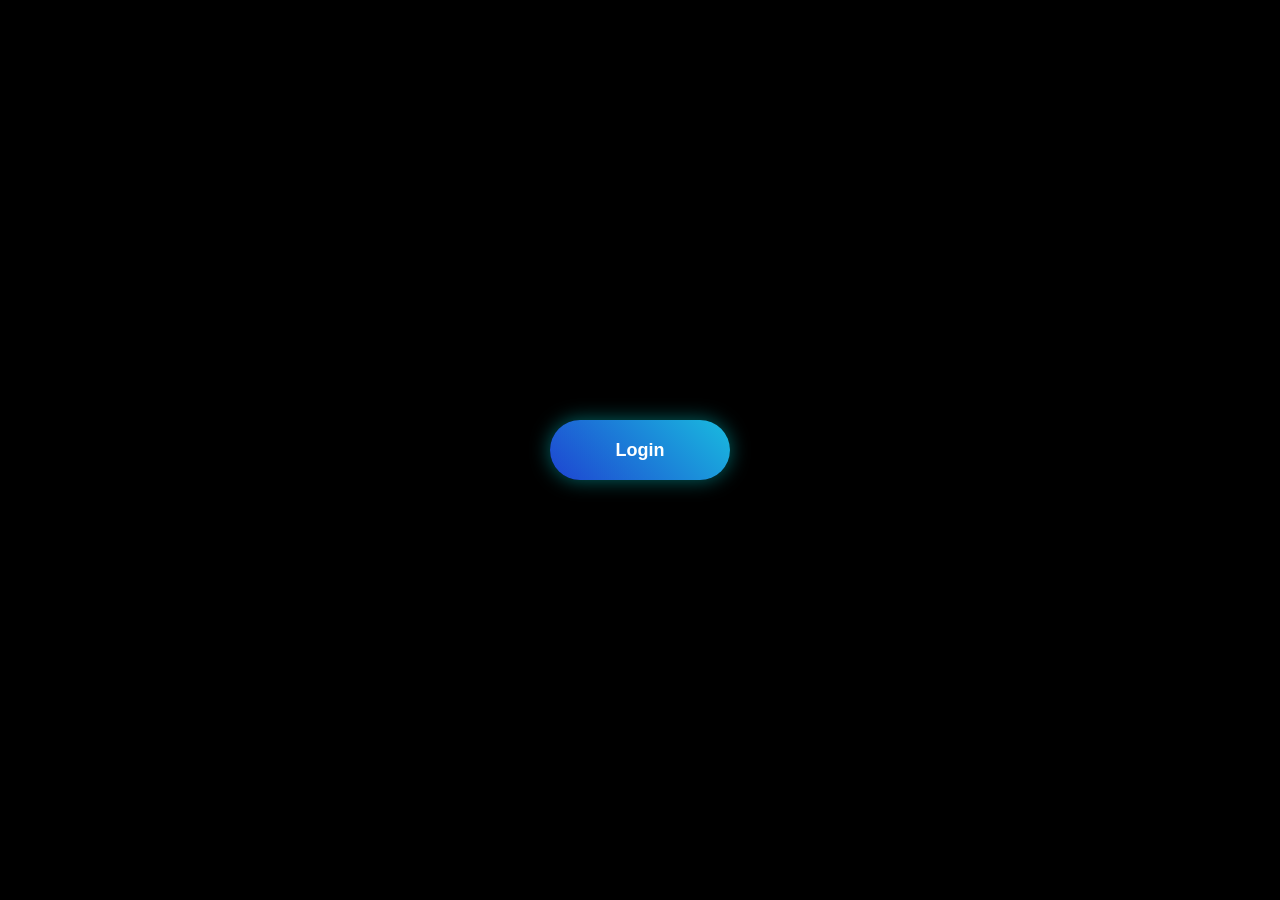
<file: index.html>
<!DOCTYPE html>
<html lang="en">
<head>
    <meta charset="UTF-8">
    <meta http-equiv="X-UA-Compatible" content="IE=edge">
    <meta name="viewport" content="width=device-width, initial-scale=1.0">
    <link rel="stylesheet" href="style.css">
    <title>Document</title>
    <script>
        if (localStorage.getItem("loggedIn") !== "true") {
            window.location.href = "login.html";
        }
    </script>

</head>
<body>
    <section>
    
        <svg version="1.1" xmlns="http://www.w3.org/2000/svg" xmlns:xlink="http://www.w3.org/1999/xlink" x="0px" y="0px"
          viewBox="0 0 1194.13477 1200" style="enable-background:new 0 0 1194.13477 1200;" xml:space="preserve">
     
     <defs>
         <filter id="polycleaner" color-interpolation-filters="sRGB">
           <feComponentTransfer>
             <feFuncA type="table" tableValues="0 0.5 1 1" />
           </feComponentTransfer>
         </filter>
       </defs>
       
     <g id="low-poly" class='low-poly' stroke-width="0" stroke-linejoin="round" filter="url(#polycleaner)">
         <g filter="url(#polycleaner)">
                   <polygon class="st347" points="725.3847,693.75 787.8847,706.25 737.8847,631.25 		"/>
     
           
           <polygon class="st146" points="669.1347,675 706.6347,587.5 650.3847,600 		"/>
           <!-- Blacks-->
           <polygon class="st28" points="700.3847,543.75 700.3847,512.5 700.3847,506.25 706.6347,487.5 712.64435,475.48077 
                 700.3847,487.5 687.8847,518.75 687.8847,555.97827 688.1347,556.25 687.8847,555.97827 687.8847,556.25 706.6347,587.5 
                 719.1347,593.75 706.6347,568.75 		"/>
           <polygon class="st30" points="737.8847,631.25 750.3847,625 737.8847,612.5 719.46362,594.07892 725.3847,618.75 		"/>
           <polygon class="st68" points="581.6347,381.25 587.8656,393.71179 588.1347,393.75 587.8847,394.12128 587.8847,406.25 
                 587.8847,412.5 594.1347,400 594.1347,381.25 588.1347,368.75 587.81702,368.88538 		"/>
           <polygon class="st138" points="790.5163,468.42108 788.73035,467.23047 788.14758,468.71716 		"/>
           <polygon class="st156" points="806.8822,637.62378 806.6347,637.5 800.3847,637.5 787.8847,637.5 775.3847,637.5 806.6347,650 		
                 "/>
           <polygon class="st204" points="812.8847,493.75 813.25598,494.12128 813.36676,493.80182 813.1347,493.75 831.6347,487.5 
                 800.3847,475 		"/>
           <polygon class="st227" points="456.88455,243.77081 456.80618,243.76428 456.60971,243.79999 450.38474,256.25 444.13474,268.75 
                 456.63474,268.75 		"/>
           <polygon class="st278" points="362.87363,599.8446 362.88474,600 362.90622,599.86395 		"/>
           <polygon class="st301" points="444.13474,381.25 450.38474,393.75 450.38474,312.5 456.63474,268.75 444.13474,268.75 
                 444.13474,281.25 444.13474,300 444.13474,331.25 444.13474,343.75 437.88474,350 444.13474,356.25 		"/>
           <polygon class="st354" points="337.88474,637.5 375.38474,606.25 425.38474,556.25 444.13474,543.75 487.88474,500 
             494.13474,487.5 494.13474,475 481.63474,487.5 475.43436,499.90082 469.13474,506.25 456.63474,512.5 450.38474,518.75 
             437.83511,525.04962 362.90622,599.86395 	"/>
           <!-- Blacks-->
           
           
           
             
           
           <!-- top left -->
            <polygon class="st219" points="375.38474,393.75 350.63474,393.75 437.88474,350 356.63474,362.5 350.38474,393.75 
                 331.63474,406.25 387.88474,393.75 		"/>
           <!-- top left -->
     
     
             <polygon class="st24" points="769.1347,506.25 800.3847,475 787.8847,468.75 		"/>
           
           
             <polygon class="st25" points="719.46362,594.07892 737.8847,612.5 750.3847,625 812.8847,581.25 719.3847,593.75 		"/>
             <polygon class="st26" points="762.8847,631.25 775.3847,637.5 812.8847,581.25 750.3847,625 		"/>
             <polygon class="st27" points="719.3847,593.75 812.8847,581.25 762.8847,537.5 		"/>
             
             <polygon class="st29" points="800.3847,531.25 769.1347,506.25 775.3847,518.75 762.8847,537.5 812.8847,581.25 775.6347,518.75 
                 812.8847,581.25 831.6347,518.75 		"/>
             
             <polygon class="st31" points="831.6347,556.25 831.6347,537.5 831.6347,518.75 812.8847,581.25 831.69659,568.87378 
                 831.6347,568.75 		"/>
             <polygon class="st32" points="725.3847,618.75 719.46362,594.07892 719.1347,593.75 725.3847,631.25 725.3847,662.5 
                 725.3847,693.75 737.8847,631.25 		"/>
             
             <polygon class="st34" points="700.3847,487.5 706.77362,426.06836 706.6347,425 619.1347,481.25 687.8847,518.75 		"/>
             
             <polygon class="st35" points="800.3847,475 792.8847,470 787.8847,468.75 		"/>
             <polygon class="st36" points="806.6347,437.5 800.3847,437.5 837.8847,462.5 831.6347,450 831.6347,437.5 837.80249,418.9967 
                 812.8847,437.5 		"/>
             <polygon class="st37" points="788.14758,468.71716 788.1347,468.75 788.14758,468.71716 787.8847,468.75 792.8847,470 
                 790.5163,468.42108 		"/>
             
             <polygon class="st39" points="792.8847,470 837.8847,481.25 837.8847,475 837.8847,462.5 790.5163,468.42108 		"/>
             <polygon class="st35" points="788.73035,467.23047 790.5163,468.42108 837.8847,462.5 800.3847,437.5 		"/>
             <polygon class="st40" points="719.3847,593.75 762.8847,537.5 750.3847,543.75 700.3847,543.75 706.6347,568.75 719.1347,593.75 
                 719.46362,594.07892 		"/>
             <polygon class="st41" points="831.6347,518.75 869.1347,506.25 813.36676,493.80182 813.25598,494.12128 825.3847,506.25 		"/>
             <polygon class="st37" points="800.3847,531.25 813.25598,494.12128 812.8847,493.75 800.3847,475 769.1347,506.25 		"/>
             
             <polygon class="st43" points="831.6347,518.75 825.3847,506.25 813.25598,494.12128 800.3847,531.25 		"/>
             
             <polygon class="st8" points="544.98944,187.63501 544.8847,187.5 544.86212,187.60657 		"/>
             <polygon class="st3" points="544.86212,187.60657 544.8847,187.5 544.755,187.58264 		"/>
             <polygon class="st45" points="481.88474,175 519.1347,175 512.92609,143.95697 481.63474,175 		"/>
             <polygon class="st46" points="512.92609,143.95697 512.8847,143.75 388.49423,199.83789 481.60257,175.07507 481.63474,175 		"/>
             <polygon class="st47" points="544.8847,187.5 544.61804,187.55206 544.755,187.58264 		"/>
             <polygon class="st47" points="545.34473,187.71429 544.8847,187.5 544.98944,187.63501 		"/>
             <polygon class="st48" points="619.1347,143.75 587.8847,143.75 600.3847,162.5 		"/>
             <polygon class="st49" points="587.8847,143.75 600.3847,200 600.3847,162.5 		"/>
             <polygon class="st50" points="619.1347,187.5 612.8847,175 600.3847,162.5 600.3847,200 619.1347,193.75 		"/>
             <polygon class="st51" points="569.1347,218.75 625.30682,224.96375 545.34473,187.71429 544.98944,187.63501 		"/>
             <polygon class="st52" points="625.36481,224.97015 612.8847,206.25 600.6347,200 612.8847,206.25 619.1347,193.75 600.3847,200 
                 545.34473,187.71429 625.30682,224.96375 		"/>
             <polygon class="st8" points="456.88474,243.75 456.88455,243.77081 531.6347,250 544.86212,187.60657 544.755,187.58264 
                 456.63474,243.75 456.80618,243.76428 		"/>
             <polygon class="st53" points="494.13474,200 512.8847,193.75 481.71152,175.04608 481.60257,175.07507 462.88474,218.75 
                 481.63474,206.25 		"/>
             <polygon class="st54" points="388.49423,199.83789 388.13474,200 388.49423,199.83789 387.88474,200 462.88474,218.75 
                 481.60257,175.07507 		"/>
             <polygon class="st55" points="544.61804,187.55206 512.8847,193.75 494.13474,200 481.63474,206.25 462.88474,218.75 
                 456.63474,243.75 544.755,187.58264 		"/>
             <polygon class="st56" points="481.60257,175.07507 481.71152,175.04608 481.63474,175 		"/>
             <polygon class="st57" points="512.8847,143.75 519.1347,112.5 387.88474,200 388.49423,199.83789 		"/>
             <polygon class="st58" points="612.8847,175 619.1347,156.25 619.1347,143.75 600.3847,162.5 		"/>
             <polygon class="st59" points="481.63474,175 481.71152,175.04608 481.88474,175 		"/>
             <polygon class="st60" points="481.88474,175 481.71152,175.04608 512.8847,193.75 519.1347,175 		"/>
             <polygon class="st61" points="512.8847,193.75 525.3847,181.25 531.6347,181.25 519.1347,175 		"/>
             <polygon class="st62" points="512.8847,193.75 544.61804,187.55206 544.3847,187.5 544.15704,187.38837 544.1347,187.5 
                 544.09979,187.36035 531.6347,181.25 525.3847,181.25 		"/>
             <polygon class="st63" points="512.92609,143.95697 513.1347,143.75 512.92609,143.95697 519.1347,175 531.6347,181.25 
                 531.6347,175 531.6347,150 531.6347,137.5 525.3847,118.75 519.1347,112.5 512.8847,143.75 		"/>
             <polygon class="st64" points="581.6347,381.25 587.81702,368.88538 544.1347,387.5 587.8656,393.71179 		"/>
             <polygon class="st65" points="600.3847,400 587.8847,412.5 575.3847,425 687.8847,393.75 594.1347,400 		"/>
             <polygon class="st66" points="687.8847,393.75 594.1347,381.25 594.1347,400 		"/>
             <polygon class="st67" points="619.1347,187.5 619.1347,156.25 612.8847,175 		"/>
             <polygon class="st68" points="581.6347,381.25 587.8656,393.71179 588.1347,393.75 587.8847,394.12128 587.8847,406.25 
                 587.8847,412.5 594.1347,400 594.1347,381.25 588.1347,368.75 587.81702,368.88538 		"/>
             <polygon class="st69" points="587.81702,368.88538 588.1347,368.75 587.8847,368.58551 587.8847,368.75 		"/>
             <polygon class="st16" points="587.8847,393.75 587.8656,393.71179 544.1347,387.5 562.8847,431.25 587.8847,394.12128 		"/>
             <polygon class="st70" points="512.8847,400 562.8847,431.25 544.1347,387.5 		"/>
             <polygon class="st71" points="587.8847,406.25 587.8847,394.12128 562.8847,431.25 575.3847,425 587.8847,412.5 		"/>
             <polygon class="st72" points="481.63474,431.25 494.32669,375.25598 494.19528,375.08075 450.38474,393.75 462.88474,412.5 
                 481.52878,437.35876 481.88474,437.5 562.8847,431.25 512.8847,400 		"/>
             <polygon class="st73" points="587.8847,394.12128 588.1347,393.75 587.8656,393.71179 587.8847,393.75 		"/>
             <polygon class="st69" points="587.81702,368.88538 587.8847,368.75 587.8847,368.58551 569.1347,356.25 544.1347,387.5 		"/>
             <polygon class="st74" points="594.1347,400 587.8847,412.5 600.3847,400 		"/>
             <polygon class="st75" points="619.1347,193.75 612.8847,206.25 625.36481,224.97015 625.37903,224.97174 		"/>
             <polygon class="st76" points="625.30682,224.96375 625.3847,225 625.36481,224.97015 		"/>
             <polygon class="st76" points="625.36481,224.97015 625.3847,225 625.37903,224.97174 		"/>
             <polygon class="st76" points="625.3847,225 625.39142,224.97308 625.37903,224.97174 		"/>
             <polygon class="st77" points="619.1347,193.75 625.37903,224.97174 625.39142,224.97308 637.8847,175 619.42572,156.29156 
                 619.1347,156.25 619.1347,187.5 		"/>
             <polygon class="st78" points="494.32706,331.15387 494.13474,331.25 544.1347,387.5 569.1347,356.25 494.38474,331.25 		"/>
             <polygon class="st79" points="506.63474,300 494.23471,331 494.32706,331.15387 581.6347,287.5 531.6347,250 		"/>
             <polygon class="st80" points="494.38474,331.25 569.1347,356.25 581.6347,287.5 494.32706,331.15387 		"/>
             <polygon class="st3" points="544.98944,187.63501 544.86212,187.60657 531.6347,250 569.1347,218.75 		"/>
             <polygon class="st81" points="581.6347,287.5 625.3847,225 531.6347,250 		"/>
             <polygon class="st82" points="569.1347,218.75 531.6347,250 625.3847,225 625.30682,224.96375 		"/>
             <polygon class="st83" points="462.88474,100 462.88474,87.5 431.63474,87.5 456.42776,112.29303 456.68088,112.40765 		"/>
             <polygon class="st84" points="456.67014,918.21881 456.63474,918.75 456.83786,918.63391 		"/>
             <polygon class="st84" points="456.83786,918.63391 500.38474,893.75 487.88474,875 475.38474,850 462.88474,825 
                 456.67014,918.21881 		"/>
             <polygon class="st85" points="375.38474,793.75 369.13474,812.5 462.88474,825 		"/>
             <polygon class="st86" points="431.63474,856.25 369.13474,812.5 381.63474,825 387.88474,831.25 406.63474,856.25 
                 425.38474,881.25 444.13474,906.25 456.63474,918.75 456.67014,918.21881 		"/>
             <polygon class="st87" points="462.88474,825 369.13474,812.5 431.63474,856.25 		"/>
             <polygon class="st88" points="456.67014,918.21881 462.88474,825 431.63474,856.25 		"/>
             <polygon class="st89" points="450.38474,787.5 437.93185,750.14142 375.38474,793.75 462.88474,825 		"/>
             <polygon class="st90" points="425.63474,725 424.68246,723.94666 425.38474,725 		"/>
             <polygon class="st91" points="424.68246,723.94666 369.13474,662.5 369.13474,675 362.88474,725 425.38474,725 		"/>
             <polygon class="st92" points="437.88474,750 425.4863,725.20312 375.38474,793.75 437.93185,750.14142 		"/>
             <polygon class="st93" points="425.38474,725 362.88474,725 369.13474,756.25 375.38474,787.5 375.38474,793.75 
                 425.4863,725.20312 		"/>
             <polygon class="st94" points="363.13474,600 363.43039,599.45435 362.978,599.90674 		"/>
             <polygon class="st95" points="456.63474,243.75 456.60971,243.79999 456.80618,243.76428 		"/>
             <polygon class="st96" points="463.13474,931.25 500.38474,893.75 456.83786,918.63391 456.88474,918.75 456.83786,918.63391 
                 456.63474,918.75 462.88474,931.25 475.38474,943.75 500.38474,893.75 		"/>
             <polygon class="st97" points="456.42776,112.29303 456.63474,112.5 456.68088,112.40765 		"/>
             <polygon class="st98" points="494.13474,112.5 519.1347,112.5 500.38474,75 469.13474,112.5 481.63474,112.5 		"/>
             <polygon class="st99" points="706.8847,425 706.6347,425 706.77362,426.06836 		"/>
             <polygon class="st100" points="350.63474,393.75 375.38474,393.75 387.88474,393.75 437.88474,350 		"/>
             <polygon class="st101" points="425.4863,725.20312 425.63474,725 425.38474,725 		"/>
             <polygon class="st102" points="281.63474,575 288.05765,661.46246 306.63474,550 		"/>
             <polygon class="st103" points="494.13474,475 494.13474,468.75 494.13474,462.5 481.63474,487.5 		"/>
             <polygon class="st104" points="256.88474,550 281.63474,575 306.63474,550 		"/>
             <polygon class="st105" points="300.38474,662.5 306.63474,656.25 288.13474,662.5 		"/>
             <polygon class="st106" points="319.13474,787.5 331.63474,806.25 350.38474,812.5 369.13474,812.5 319.45572,787.53564 		"/>
             <polygon class="st107" points="787.8681,1075.13257 787.8847,1075 750.3847,1018.75 737.8847,1100 		"/>
             <polygon class="st108" points="787.94788,1075.09302 787.8847,1075 787.8681,1075.13257 		"/>
             <polygon class="st109" points="737.8847,1100 750.3847,1018.75 625.3847,1118.75 		"/>
             <polygon class="st110" points="562.8847,1068.75 600.3847,1100 625.3847,1118.75 525.3847,1037.5 		"/>
             <polygon class="st111" points="331.63474,818.75 325.38474,818.75 331.63474,843.75 337.88474,862.5 362.88474,825 		"/>
             <polygon class="st112" points="831.6347,643.75 837.8847,637.5 844.1347,625 819.1347,643.75 		"/>
             <polygon class="st113" points="337.88474,862.5 350.38474,887.5 362.88474,912.5 362.88474,825 		"/>
             <polygon class="st114" points="581.6347,93.75 569.1347,93.75 562.8847,106.25 556.6347,125 625.3847,106.25 		"/>
             <polygon class="st115" points="433.32584,31.20184 414.66769,25.71417 406.63474,18.75 400.38474,37.5 387.88474,81.25 
                 455.27658,36.68958 		"/>
             <polygon class="st116" points="412.88474,706.25 406.63474,693.75 400.38474,681.25 394.13474,668.75 375.63474,656.25 
                 375.38474,656.25 369.13474,662.5 424.68246,723.94666 		"/>
             <polygon class="st117" points="694.1347,331.25 700.3847,325 706.6347,312.5 706.6347,293.75 700.52826,269.3241 687.8847,337.5 
                         "/>
             <polygon class="st118" points="669.1347,143.75 675.3847,137.5 675.3847,131.25 662.8847,125 662.8847,162.5 		"/>
             <polygon class="st119" points="456.63474,931.25 400.38474,962.5 475.38474,943.75 		"/>
             <polygon class="st120" points="319.45572,787.53564 369.13474,812.5 375.38474,793.75 		"/>
             <polygon class="st121" points="556.92896,125.02673 587.8847,143.75 625.3847,131.25 		"/>
             <polygon class="st122" points="394.13474,662.5 387.88474,656.25 375.63474,656.25 394.13474,668.75 		"/>
             <polygon class="st123" points="356.63474,681.25 362.88474,650 369.13474,631.25 362.88474,643.75 344.13474,668.75 
                 331.63474,693.75 325.38474,712.5 356.63474,725 356.63474,700 		"/>
             <polygon class="st124" points="400.38474,900 369.13474,931.25 456.63474,931.25 		"/>
             <polygon class="st125" points="369.13474,931.25 381.63474,943.75 400.38474,962.5 456.63474,931.25 		"/>
             <polygon class="st126" points="363.13474,912.5 400.38474,900 375.38474,831.25 362.88474,912.5 369.13474,931.25 400.38474,900 
                         "/>
             <polygon class="st127" points="456.63474,931.25 425.38474,893.75 400.38474,862.5 375.38474,831.25 400.38474,900 		"/>
             <polygon class="st128" points="362.88474,825 362.88474,912.5 375.38474,831.25 		"/>
             <polygon class="st129" points="494.13474,112.5 481.63474,112.5 469.13474,112.5 456.63474,118.75 387.88474,200 519.1347,112.5 
                         "/>
             <polygon class="st130" points="737.8847,500 750.57129,462.68658 750.50909,462.62439 713.1347,475 		"/>
             <polygon class="st131" points="750.50909,462.62439 750.3847,462.5 737.8847,462.5 725.3847,468.75 713.28308,474.80078 
                 713.1347,475 		"/>
             <polygon class="st132" points="713.11945,474.88263 706.77362,426.06836 700.3847,487.5 712.64435,475.48077 712.8847,475 		"/>
             <polygon class="st133" points="756.6347,468.75 750.57129,462.68658 737.8847,500 		"/>
             <polygon class="st134" points="713.28308,474.80078 713.11945,474.88263 713.1347,475 		"/>
             <polygon class="st135" points="750.60297,462.59326 750.50909,462.62439 750.57129,462.68658 		"/>
             <polygon class="st136" points="650.3847,600 706.6347,587.5 687.8847,556.25 		"/>
             <polygon class="st137" points="800.3847,437.5 781.6347,462.5 788.73035,467.23047 		"/>
             
             <polygon class="st139" points="750.6347,462.5 750.60297,462.59326 750.8847,462.5 		"/>
             <polygon class="st134" points="713.11945,474.88263 712.8847,475 712.64435,475.48077 713.1347,475 		"/>
             <polygon class="st140" points="756.6347,500 769.1347,506.25 787.8847,468.75 738.1347,500 		"/>
             <polygon class="st141" points="750.8847,462.5 781.6347,462.5 750.3847,450 		"/>
             <polygon class="st138" points="750.60297,462.59326 750.57129,462.68658 756.6347,468.75 762.8847,468.75 775.3847,468.75 
                 787.8847,468.75 788.14758,468.71716 788.73035,467.23047 781.6347,462.5 750.8847,462.5 		"/>
             <polygon class="st142" points="781.6347,462.5 750.3847,425 750.3847,450 		"/>
             <polygon class="st99" points="713.11945,474.88263 713.28308,474.80078 750.3847,425 706.8847,425 706.77362,426.06836 		"/>
             <polygon class="st143" points="725.3847,468.75 737.8847,462.5 750.3847,462.5 750.50909,462.62439 750.60297,462.59326 
                 750.6347,462.5 750.8847,462.5 750.3847,450 750.3847,425 713.28308,474.80078 		"/>
             <polygon class="st135" points="762.8847,468.75 756.6347,468.75 737.8847,500 738.1347,500 787.8847,468.75 775.3847,468.75 		"/>
             <polygon class="st144" points="737.8847,500 700.3847,506.25 725.3847,518.75 		"/>
             <polygon class="st145" points="700.3847,506.25 700.3847,512.5 700.3847,543.75 725.3847,518.75 		"/>
             
             <polygon class="st134" points="713.1347,475 712.64435,475.48077 706.6347,487.5 700.3847,506.25 737.8847,500 		"/>
             <polygon class="st147" points="731.6347,531.25 725.3847,518.75 700.3847,543.75 750.3847,543.75 737.8847,537.5 		"/>
             <polygon class="st148" points="625.42999,224.97736 625.39142,224.97308 625.3847,225 		"/>
             <polygon class="st149" points="812.8847,712.5 831.6347,712.5 838.02118,700.21832 837.90271,700.02887 787.8847,706.25 		"/>
             <polygon class="st150" points="837.90271,700.02887 837.8847,700 812.8847,662.5 806.6347,650 787.8847,706.25 		"/>
             <polygon class="st151" points="838.1347,700 837.90271,700.02887 838.02118,700.21832 		"/>
             <polygon class="st152" points="537.8847,837.5 562.8847,825 594.1347,806.25 525.3847,775 		"/>
             
             <polygon class="st154" points="737.8847,706.25 775.3847,731.25 825.3847,756.25 856.6347,775 787.8847,706.25 725.3847,693.75 		
                 "/>
             <polygon class="st148" points="625.71997,225.22351 625.6347,225 625.3847,225 		"/>
             <polygon class="st155" points="625.6347,225 625.42999,224.97736 625.3847,225 		"/>
             
             <polygon class="st157" points="837.8847,581.25 831.69659,568.87378 812.8847,581.25 		"/>
             <polygon class="st158" points="625.3847,131.25 587.8847,143.75 619.1347,143.75 		"/>
             <polygon class="st159" points="631.6347,743.75 662.8847,712.5 687.8847,687.5 712.82629,668.79382 669.1347,675 		"/>
             <polygon class="st160" points="444.38474,743.75 525.3847,775 535.80139,743.75 		"/>
             <polygon class="st161" points="525.3847,775 631.5813,743.83905 631.6347,743.75 535.80139,743.75 		"/>
             <polygon class="st162" points="535.80139,743.75 631.6347,743.75 550.3847,700 		"/>
             <polygon class="st163" points="712.82629,668.79382 712.8847,668.75 706.6347,587.5 669.1347,675 		"/>
             <polygon class="st164" points="594.1347,806.25 631.5813,743.83905 525.3847,775 		"/>
             <polygon class="st165" points="550.3847,700 631.6347,743.75 556.85364,631.57843 		"/>
             <polygon class="st166" points="669.1347,675 650.3847,600 600.3847,625 637.8847,656.25 		"/>
             <polygon class="st167" points="556.8847,631.25 556.87585,631.34375 669.1347,675 637.8847,656.25 600.3847,625 556.6347,631.25 
                 556.87585,631.34375 		"/>
             <polygon class="st168" points="556.85364,631.57843 556.6347,631.25 444.55905,743.57526 550.3847,700 		"/>
             <polygon class="st169" points="550.3847,700 444.55905,743.57526 444.38474,743.75 535.80139,743.75 		"/>
             <polygon class="st170" points="444.13474,356.25 437.88474,350 387.88474,393.75 444.13474,381.25 		"/>
             <polygon class="st171" points="594.3385,343.5462 606.6347,331.25 581.6347,287.5 		"/>
             <polygon class="st172" points="625.71997,225.22351 625.3847,225 606.6347,331.25 656.6347,306.25 		"/>
             <polygon class="st173" points="606.6347,331.25 612.8847,337.5 637.8847,343.75 650.3847,343.75 662.8847,343.75 687.8847,337.5 
                 656.6347,306.25 		"/>
             <polygon class="st174" points="569.1347,356.25 587.8847,368.58551 587.8847,356.25 594.1347,343.75 594.3385,343.5462 
                 581.6347,287.5 		"/>
             <polygon class="st1" points="656.6347,306.25 687.8847,337.5 700.52826,269.3241 700.42859,268.92566 		"/>
             <polygon class="st175" points="594.1347,381.25 650.3847,362.5 588.1347,368.75 		"/>
             <polygon class="st176" points="588.1347,368.75 650.3847,362.5 587.8847,356.25 587.8847,368.58551 		"/>
             <polygon class="st177" points="805.0722,404.6875 837.8847,418.75 844.1347,412.5 850.3847,412.5 850.18628,412.40082 
                 802.16028,401.77557 		"/>
             <polygon class="st178" points="787.8847,406.25 650.3847,362.5 687.8847,393.75 		"/>
             <polygon class="st179" points="625.71997,225.22351 656.6347,306.25 700.42859,268.92566 700.3847,268.75 700.22144,268.52142 
                 644.1347,237.5 		"/>
             <polygon class="st180" points="687.8847,393.75 650.3847,362.5 594.1347,381.25 		"/>
             <polygon class="st181" points="794.1347,400 800.3847,400 802.16028,401.77557 850.18628,412.40082 837.8847,406.25 
                 794.1347,393.75 725.3847,381.25 650.3847,362.5 787.8847,406.25 		"/>
             <polygon class="st182" points="662.8847,162.5 662.8847,125 625.3847,131.25 		"/>
             <polygon class="st148" points="625.71997,225.22351 644.1347,237.5 700.22144,268.52142 669.1347,225 625.6347,225 		"/>
             <polygon class="st183" points="619.1347,143.75 619.1347,156.25 619.42572,156.29156 619.3847,156.25 619.42572,156.29156 
                 662.8847,162.5 619.3847,143.75 662.8847,162.5 625.3847,131.25 		"/>
             <polygon class="st184" points="556.8847,125 556.92896,125.02673 625.3847,131.25 625.3847,118.75 625.3847,106.25 556.6347,125 
                 556.92896,125.02673 		"/>
             <polygon class="st185" points="587.8847,143.75 556.92896,125.02673 556.6347,125 550.3847,156.25 544.35211,186.41302 
                 544.6347,187.5 		"/>
             <polygon class="st186" points="662.8847,125 631.6347,118.75 625.3847,118.75 625.3847,131.25 		"/>
             <polygon class="st155" points="625.6347,225 669.1347,225 662.8847,206.25 625.42999,224.97736 		"/>
             <polygon class="st76" points="625.39142,224.97308 625.42999,224.97736 662.8847,206.25 637.8847,175 		"/>
             <polygon class="st187" points="662.8847,206.25 662.8847,193.75 662.8847,181.25 662.8847,162.62378 637.8847,175 		"/>
             <polygon class="st188" points="637.8847,175 662.8847,162.62378 662.8847,162.5 619.42572,156.29156 		"/>
             <polygon class="st2" points="837.8847,418.75 837.80249,418.9967 838.1347,418.75 837.80249,418.9967 831.6347,437.5 
                 831.6347,450 837.8847,462.5 837.8847,475 837.8847,481.25 844.1347,487.5 850.3847,475 850.3847,450 856.6347,425 
                 850.3847,412.5 844.1347,412.5 		"/>
             <polygon class="st189" points="812.8847,581.25 844.1347,625 844.1347,618.75 844.1347,612.5 837.8847,600 837.8847,593.75 
                 838.12982,593.50488 837.8847,581.25 		"/>
             <polygon class="st190" points="775.3847,637.5 844.1347,625 812.8847,581.25 		"/>
             <polygon class="st191" points="787.8847,637.5 800.3847,637.5 806.6347,637.5 806.8822,637.62378 806.8847,637.5 844.1347,625 
                 775.3847,637.5 		"/>
             
             <polygon class="st47" points="544.3847,187.5 544.61804,187.55206 544.8847,187.5 545.34473,187.71429 600.3847,200 
                 587.8847,143.75 544.6347,187.5 544.35211,186.41302 544.15704,187.38837 		"/>
             
             <polygon class="st194" points="869.1347,812.86768 856.6347,831.25 844.1347,856.25 800.3847,906.25 881.60394,843.96533 
                 881.6347,843.75 869.1347,825 		"/>
             <polygon class="st195" points="831.6347,712.5 812.8847,712.5 787.8847,706.25 856.6347,775 869.1347,800 875.3847,818.75 
                 881.6347,843.75 875.3847,775 869.1347,750 838.02118,700.21832 		"/>
             
             <polygon class="st197" points="806.8822,637.62378 819.1347,643.75 844.1347,625 806.8847,637.5 		"/>
             <polygon class="st198" points="869.1347,550.37128 844.1347,587.5 869.1347,587.5 869.38269,587.25201 869.1347,556.25 		"/>
             <polygon class="st199" points="875.3847,500 844.1347,493.75 869.1347,506.25 		"/>
             <polygon class="st200" points="813.36676,493.80182 813.3847,493.75 813.36676,493.80182 869.1347,506.25 844.1347,493.75 
                 831.6347,487.5 813.1347,493.75 		"/>
             <polygon class="st201" points="869.1347,550.37128 869.3847,550 869.1347,550.37128 869.1347,556.25 869.38269,587.25201 
                 875.3847,581.25 875.3847,575 881.6347,550 875.3847,543.75 869.1347,550 		"/>
             <polygon class="st202" points="792.8847,470 800.3847,475 831.6347,487.5 844.1347,487.5 837.8847,481.25 		"/>
             <polygon class="st203" points="869.1347,518.75 869.38141,537.2533 875.3847,531.25 881.6347,518.75 881.6347,506.25 
                 875.3847,500 869.1347,506.25 		"/>
             
             
             <polygon class="st206" points="875.3847,543.75 862.8847,537.5 869.1347,550 		"/>
             
             <polygon class="st208" points="869.1347,506.25 862.8847,537.5 869.1347,537.5 869.38141,537.2533 869.1347,518.75 		"/>
             <polygon class="st209" points="275.38474,487.5 262.88474,518.75 306.63474,550 		"/>
             <polygon class="st210" points="369.13474,775 362.88474,750 356.63474,725 319.13474,743.75 375.38474,793.75 		"/>
             <polygon class="st211" points="325.38474,712.5 331.63474,693.75 344.13474,668.75 362.88474,643.75 369.13474,631.25 
                 362.88474,650 356.63474,681.25 356.63474,700 356.63474,725 362.88474,750 369.13474,775 375.38474,793.75 375.38474,787.5 
                 369.13474,756.25 362.88474,725 369.13474,675 369.13474,662.5 375.38474,656.25 375.63474,656.25 387.88474,656.25 
                 394.13474,662.5 394.13474,668.75 400.38474,681.25 406.63474,693.75 412.88474,706.25 424.68246,723.94666 425.63474,725 
                 425.4863,725.20312 437.88474,750 437.93185,750.14142 438.13474,750 437.93185,750.14142 450.38474,787.5 462.88474,825 
                 475.38474,850 487.88474,875 500.38474,893.75 500.38474,887.5 494.13474,875 481.63474,850 469.13474,818.75 450.38474,768.75 
                 444.13474,743.75 431.63474,718.75 412.88474,687.5 400.38474,656.25 400.38474,650 381.63474,650 375.38474,650 
                 381.63474,631.25 394.13474,606.25 412.88474,581.25 444.13474,556.25 469.13474,531.25 481.63474,525 494.38474,518.75 
                 531.6347,575 544.1347,500 494.63474,518.75 544.1347,500 531.6347,462.5 519.1347,481.25 500.38474,512.5 494.13474,518.75 
                 487.88474,500 444.13474,543.75 425.38474,556.25 406.63474,575 375.38474,606.25 356.63474,631.25 331.63474,662.5 
                 319.13474,687.5 313.13474,712.5 319.13474,687.5 331.63474,662.5 356.63474,631.25 375.38474,606.25 406.63474,575 
                 425.38474,556.25 444.13474,543.75 487.88474,500 494.13474,487.5 494.38474,475 494.13474,487.5 487.88474,500 494.13474,518.75 
                 500.38474,512.5 519.1347,481.25 531.6347,462.5 494.13474,462.5 494.13474,468.75 494.13474,475 481.63474,487.5 
                 475.43436,499.90082 475.63474,500 475.43436,499.90082 475.38474,500 469.13474,506.25 456.63474,512.5 450.38474,518.75 
                 437.88474,525 437.83511,525.04962 438.13474,525 437.83511,525.04962 431.63474,531.25 425.38474,537.5 419.13474,543.75 
                 400.38474,562.5 387.88474,575 375.38474,587.5 363.43039,599.45435 363.13474,600 362.978,599.90674 362.88474,600 
                 350.38474,618.75 337.88474,637.5 319.13474,650 306.63474,656.25 300.38474,662.5 288.13474,662.5 287.88474,662.5 
                 269.38474,643.75 287.88474,662.5 287.978,661.94031 256.63474,550 256.63474,568.75 262.88474,618.75 269.13474,643.75 
                 287.88474,675 306.63474,706.25 312.88474,712.5 312.88474,725 312.88474,737.5 319.13474,743.75 319.13474,725 		"/>
             <polygon class="st212" points="325.38474,712.5 319.13474,725 319.13474,743.75 356.63474,725 		"/>
             <polygon class="st213" points="600.3847,1106.25 562.8847,1081.25 525.3847,1050 512.8847,1037.5 487.88474,1025 
                 456.63474,1006.25 425.38474,993.75 406.63474,975 375.38474,950 375.63474,962.5 375.38474,950 406.63474,975 425.38474,993.75 
                 456.63474,1006.25 487.88474,1025 512.8847,1037.5 525.3847,1050 562.8847,1081.25 600.3847,1106.25 625.3847,1118.75 
                 600.3847,1100 562.8847,1068.75 525.3847,1037.5 494.13474,1018.75 475.38474,1006.25 444.13474,993.75 425.38474,981.25 
                 400.38474,962.5 381.63474,943.75 369.13474,931.25 362.88474,912.5 350.38474,887.5 337.88474,862.5 331.63474,843.75 
                 325.38474,818.75 319.13474,806.25 312.88474,800 319.13474,837.5 325.38474,850 331.63474,875 344.13474,906.25 
                 362.88474,943.75 375.38474,962.5 387.88474,981.25 412.88474,1012.5 425.38474,1025 425.38474,1031.25 437.88474,1037.5 
                 462.88474,1056.25 494.13474,1081.25 531.6347,1100 569.1347,1118.75 600.3847,1137.5 612.8847,1137.5 625.3847,1118.75 		"/>
             <polygon class="st214" points="319.13474,743.75 312.88474,750 312.88474,775 312.88474,800 319.13474,787.5 		"/>
             <polygon class="st215" points="288.05765,661.46246 281.63474,575 256.88474,550 256.63474,550 287.978,661.94031 		"/>
             <polygon class="st216" points="306.88474,431.25 362.88486,405.32404 387.88474,393.75 331.63474,406.25 306.63474,431.25 
                 287.88474,462.5 312.88474,462.5 		"/>
             <polygon class="st217" points="287.88474,462.5 275.38474,487.5 306.63474,550 		"/>
             <polygon class="st218" points="612.8847,1137.5 625.3847,1143.75 637.8847,1150 650.3847,1156.25 675.3847,1162.5 
                 625.3847,1118.75 		"/>
             
             <polygon class="st220" points="856.6347,831.25 762.8847,818.75 775.3847,856.25 787.8847,881.25 800.3847,906.25 
                 844.1347,856.25 		"/>
             <polygon class="st221" points="306.63474,550 262.88474,518.75 256.63474,550 256.88474,550 		"/>
             <polygon class="st222" points="750.3847,1018.75 856.6347,962.5 750.3847,1000 		"/>
             <polygon class="st223" points="787.94788,1075.09302 788.1347,1075 787.94788,1075.09302 800.46692,1093.5033 806.6347,1075 
                 812.8847,1056.25 831.6347,1018.75 844.1347,987.5 856.6347,962.5 787.8847,1075 		"/>
             <polygon class="st224" points="787.8847,1075 856.6347,962.5 750.3847,1018.75 		"/>
             <polygon class="st225" points="625.3847,1118.75 675.3847,1162.5 737.8847,1100 		"/>
             <polygon class="st226" points="800.3847,906.25 875.3847,887.5 881.60394,843.96533 		"/>
             
             <polygon class="st228" points="712.8847,1162.5 731.6347,1156.25 744.1347,1150 756.6347,1143.75 762.8847,1137.5 781.6347,1125 
                 737.8847,1100 		"/>
             <polygon class="st229" points="675.3847,1162.5 687.8847,1162.5 712.8847,1162.5 737.8847,1100 		"/>
             <polygon class="st230" points="737.8847,1100 781.6347,1125 787.8681,1075.13257 		"/>
             <polygon class="st231" points="787.8681,1075.13257 781.6347,1125 800.3847,1093.75 800.46692,1093.5033 787.94788,1075.09302 		
                 "/>
             <polygon class="st232" points="462.88474,87.5 469.13474,75 475.38474,62.5 481.06876,49.31128 419.13474,68.75 		"/>
             <polygon class="st233" points="481.06876,49.31128 471.19089,42.17725 455.27658,36.68958 419.13474,68.75 		"/>
             <polygon class="st234" points="531.6347,150 531.6347,175 531.6347,181.25 544.09979,187.36035 537.8847,162.5 
                 537.8847,161.53845 531.6347,137.5 		"/>
             <polygon class="st235" points="469.13474,75 462.88474,87.5 462.88474,100 456.68088,112.40765 456.88474,112.5 
                 456.68088,112.40765 456.63474,112.5 456.63474,118.75 469.13474,112.5 481.06876,49.31128 475.38474,62.5 		"/>
             <polygon class="st236" points="462.88474,87.5 419.13474,68.75 387.88474,81.25 431.63474,87.5 		"/>
             <polygon class="st237" points="456.42776,112.29303 387.88474,81.25 381.63474,118.75 456.63474,112.5 		"/>
             <polygon class="st238" points="431.63474,87.5 387.88474,81.25 456.42776,112.29303 		"/>
             <polygon class="st239" points="525.3847,118.75 531.6347,137.5 537.8847,161.53845 537.8847,125 537.92969,124.86511 
                 519.1347,112.5 		"/>
             <polygon class="st240" points="537.92969,124.86511 550.3847,87.5 556.6347,75 519.1347,112.5 		"/>
             <polygon class="st241" points="556.6347,75 544.1347,62.5 531.6347,56.25 506.63474,50 500.63474,75 		"/>
             <polygon class="st242" points="500.63474,75 506.63474,50 494.13474,50 481.06876,49.31128 500.38474,75 		"/>
             <polygon class="st243" points="356.63474,300 356.63474,362.5 437.88474,350 		"/>
             <polygon class="st244" points="456.63474,112.5 381.63474,118.75 456.63474,118.75 		"/>
             <polygon class="st245" points="387.88474,256.25 350.38474,287.5 444.13474,268.75 		"/>
             <polygon class="st246" points="350.38474,287.5 356.63474,300 444.13474,268.75 		"/>
             <polygon class="st247" points="444.13474,331.25 444.13474,300 444.13474,281.25 444.13474,268.75 356.63474,300 
                 444.13474,343.75 		"/>
             <polygon class="st248" points="444.13474,343.75 356.63474,300 437.88474,350 		"/>
             <polygon class="st249" points="350.63474,262.5 387.88474,256.25 356.63474,250 350.38474,262.5 350.38474,287.5 
                 387.88474,256.25 		"/>
             <polygon class="st95" points="444.13474,268.75 450.38474,256.25 456.60971,243.79999 388.13474,256.25 456.60971,243.79999 
                 456.63474,243.75 462.88474,218.75 356.63474,250 387.88474,256.25 		"/>
             <polygon class="st250" points="381.63474,118.75 369.13474,162.5 362.88474,200 356.63474,225 387.88474,200 		"/>
             <polygon class="st251" points="456.63474,118.75 381.63474,118.75 387.88474,200 		"/>
             <polygon class="st252" points="387.88474,200 356.63474,225 356.63474,250 462.88474,218.75 		"/>
             <polygon class="st253" points="856.6347,962.5 862.8847,937.5 869.1347,912.5 875.3847,887.5 800.3847,906.25 		"/>
             <polygon class="st254" points="287.88474,662.5 288.13474,662.5 288.02219,662.09814 		"/>
             <polygon class="st255" points="556.6347,631.25 544.1347,606.25 531.6347,575 519.1347,587.5 		"/>
             
             <polygon class="st257" points="356.63474,512.5 369.13474,425 288.09012,661.8996 288.13474,662.5 331.63474,581.25 		"/>
             <polygon class="st254" points="287.978,661.94031 287.88474,662.5 288.02219,662.09814 		"/>
             <polygon class="st258" points="650.3847,600 531.6347,575 600.3847,625 		"/>
             <polygon class="st259" points="544.1347,500 531.6347,575 650.3847,600 		"/>
             <polygon class="st260" points="437.88474,600 494.38474,518.75 419.13474,600 		"/>
             <polygon class="st261" points="556.6347,631.25 600.3847,625 531.6347,575 544.1347,606.25 		"/>
             <polygon class="st254" points="288.02219,662.09814 288.13474,662.5 288.09012,661.8996 		"/>
             <polygon class="st262" points="469.13474,818.75 481.63474,850 494.13474,875 500.38474,887.5 525.3847,775 		"/>
             <polygon class="st263" points="444.55905,743.57526 444.13474,743.75 444.38474,743.75 		"/>
             <polygon class="st264" points="475.38474,618.75 431.90598,643.59497 431.88474,643.75 444.13474,743.75 519.1347,587.5 		"/>
             <polygon class="st263" points="556.6347,631.25 519.1347,587.5 444.13474,743.75 444.55905,743.57526 		"/>
             <polygon class="st265" points="444.38474,743.75 469.13474,818.75 525.3847,775 		"/>
             <polygon class="st266" points="444.13474,743.75 450.38474,768.75 469.13474,818.75 444.38474,743.75 		"/>
             <polygon class="st267" points="375.38474,650 381.63474,650 400.38474,650 419.13474,600 		"/>
             <polygon class="st268" points="494.38474,518.75 481.63474,525 469.13474,531.25 444.13474,556.25 412.88474,581.25 
                 394.13474,606.25 381.63474,631.25 375.38474,650 419.13474,600 		"/>
             <polygon class="st269" points="419.13474,600 400.38474,650 437.88474,600 		"/>
             <polygon class="st90" points="431.90598,643.59497 431.63474,643.75 400.38474,650 400.38474,656.25 412.88474,687.5 
                 431.63474,718.75 444.13474,743.75 431.88474,643.75 		"/>
             <polygon class="st270" points="431.90598,643.59497 437.88474,600 400.38474,650 431.63474,643.75 		"/>
             <polygon class="st271" points="531.6347,575 494.38474,518.75 437.88474,600 		"/>
             <polygon class="st272" points="381.63474,481.25 437.88474,525 412.88474,443.75 		"/>
             <polygon class="st273" points="481.63474,487.5 494.13474,462.5 462.88474,462.5 		"/>
             <polygon class="st274" points="456.63474,512.5 469.13474,506.25 475.38474,500 475.43436,499.90082 450.38474,487.5 		"/>
             <polygon class="st275" points="431.63474,456.25 412.88474,443.75 450.38474,487.5 481.63474,487.5 456.63474,475 		"/>
             <polygon class="st276" points="475.43436,499.90082 481.63474,487.5 450.38474,487.5 		"/>
             <polygon class="st277" points="412.88474,443.75 437.88474,525 450.38474,518.75 456.63474,512.5 450.38474,487.5 		"/>
             <polygon class="st254" points="288.13474,662.5 306.63474,656.25 319.13474,650 337.88474,637.5 331.63474,581.25 		"/>
             
             <polygon class="st279" points="400.38474,531.25 437.83511,525.04962 437.88474,525 381.63474,481.25 		"/>
             <polygon class="st280" points="363.43039,599.45435 375.38474,587.5 387.88474,575 400.38474,562.5 419.13474,543.75 
                 425.38474,537.5 431.63474,531.25 437.83511,525.04962 400.38474,531.25 		"/>
     
     
          
     
     
     
             <polygon class="st94" points="381.63474,481.25 362.90622,599.86395 362.978,599.90674 363.43039,599.45435 400.38474,531.25 		
                 "/>
             <polygon class="st281" points="331.63474,581.25 337.88474,637.5 350.38474,618.75 362.88474,600 362.87363,599.8446 		"/>
             <polygon class="st282" points="575.3847,425 544.1347,500 619.1347,481.25 		"/>
             <polygon class="st283" points="687.8847,555.97827 619.1347,481.25 544.1347,500 687.8847,556.25 		"/>
             <polygon class="st284" points="562.8847,431.25 544.1347,500 575.3847,425 		"/>
             <polygon class="st285" points="481.63474,450 475.53354,443.8988 462.88474,462.5 494.13474,462.5 487.88474,456.25 		"/>
             <polygon class="st284" points="531.6347,462.5 544.1347,500 562.8847,431.25 		"/>
             <polygon class="st286" points="481.52878,437.35876 450.38474,425 438.13474,418.75 450.38474,425 444.13474,381.25 
                 387.88474,393.75 400.38474,400 412.88474,406.25 425.38474,412.5 437.88474,418.75 444.13474,425 456.63474,431.25 
                 462.88474,437.5 475.38474,443.75 475.53354,443.8988 475.63474,443.75 475.53354,443.8988 481.63474,450 487.88474,456.25 
                 494.13474,462.5 481.63474,437.5 		"/>
             <polygon class="st287" points="481.88474,437.5 481.52878,437.35876 481.63474,437.5 494.13474,462.5 562.8847,431.25 		"/>
             <polygon class="st288" points="494.13474,462.5 531.6347,462.5 562.8847,431.25 		"/>
             <polygon class="st289" points="762.97089,837.71552 762.8847,837.5 712.8847,862.5 744.1347,862.5 		"/>
             <polygon class="st290" points="412.88474,443.75 381.63474,431.25 369.13474,425 381.63474,481.25 		"/>
             <polygon class="st291" points="362.88474,406.25 381.63474,412.5 412.88474,431.25 462.88474,462.5 444.13474,425 
                 363.13474,406.25 444.13474,425 437.88474,418.75 425.38474,412.5 412.88474,406.25 400.38474,400 387.88474,393.75 
                 362.88486,405.32404 306.88474,431.25 369.13474,425 		"/>
             <polygon class="st292" points="306.88474,431.25 312.88474,462.5 369.13474,425 		"/>
             <polygon class="st293" points="475.53354,443.8988 475.38474,443.75 462.88474,437.5 456.63474,431.25 462.88474,462.5 		"/>
             <polygon class="st294" points="731.6347,787.5 725.3847,818.75 712.8847,862.5 762.8847,837.5 		"/>
             <polygon class="st295" points="456.63474,431.25 444.13474,425 462.88474,462.5 		"/>
             <polygon class="st296" points="744.1347,975 750.3847,1000 800.3847,906.25 737.8847,950 		"/>
             <polygon class="st297" points="737.8847,725 725.3847,706.25 731.6347,731.25 731.6347,787.5 750.3847,756.25 		"/>
             <polygon class="st298" points="756.6347,812.5 750.3847,775 750.3847,756.25 731.6347,787.5 762.8847,837.5 		"/>
             <polygon class="st299" points="331.63474,581.25 362.87363,599.8446 356.63474,512.5 		"/>
             <polygon class="st300" points="719.1347,893.75 725.3847,912.5 737.8847,950 800.3847,906.25 719.1347,881.25 		"/>
             
             <polygon class="st302" points="856.6347,793.75 837.8847,775 819.1347,762.5 800.3847,756.25 868.8371,812.05359 		"/>
             <polygon class="st303" points="362.88474,600 362.978,599.90674 362.90622,599.86395 		"/>
             <polygon class="st304" points="762.8847,762.5 762.8847,781.25 762.8847,818.75 800.3847,756.25 		"/>
             <polygon class="st305" points="869.1347,812.86768 869.1347,812.5 868.8371,812.05359 800.3847,756.25 856.6347,831.25 		"/>
             <polygon class="st306" points="781.6347,743.75 744.1347,725 750.3847,731.25 756.6347,750 762.8847,762.5 800.3847,756.25 		"/>
             <polygon class="st307" points="712.8847,862.5 719.1347,881.25 744.1347,862.5 		"/>
             <polygon class="st308" points="719.1347,881.25 800.3847,906.25 744.1347,862.5 		"/>
             <polygon class="st309" points="775.3847,868.75 762.97089,837.71552 744.1347,862.5 800.3847,906.25 787.8847,887.5 		"/>
             <polygon class="st310" points="644.1347,881.25 556.6347,956.25 706.6347,881.25 		"/>
             <polygon class="st311" points="538.1347,837.5 562.8847,906.25 600.3847,806.25 569.1347,825 537.8847,837.5 500.38474,893.75 
                 550.3847,950 		"/>
             <polygon class="st312" points="369.13474,425 312.88474,462.5 306.63474,550 331.63474,493.75 		"/>
             <polygon class="st313" points="550.3847,950 556.6347,925 562.8847,906.25 538.1347,837.5 		"/>
             <polygon class="st314" points="500.38474,893.75 475.38474,943.75 550.3847,950 		"/>
             <polygon class="st315" points="288.09012,661.8996 288.05765,661.46246 287.978,661.94031 288.02219,662.09814 		"/>
             <polygon class="st316" points="637.8847,768.75 656.6347,725 637.8847,750 600.3847,806.25 631.6347,800 		"/>
             <polygon class="st317" points="475.38474,943.75 400.38474,962.5 425.38474,981.25 444.13474,993.75 475.38474,1006.25 
                 494.13474,1018.75 525.3847,1037.5 550.3847,950 		"/>
             <polygon class="st318" points="575.3847,887.5 612.8847,837.5 631.6347,800 562.8847,906.25 		"/>
             <polygon class="st319" points="369.13474,425 331.63474,493.75 306.63474,550 288.05765,661.46246 288.09012,661.8996 		"/>
             <polygon class="st320" points="731.6347,956.25 712.8847,900 706.6347,881.25 556.6347,956.25 750.3847,1018.75 744.1347,1006.25 
                         "/>
             <polygon class="st321" points="569.3847,912.5 644.1347,881.25 706.6347,881.25 662.8847,731.25 644.1347,787.5 619.1347,837.5 
                 594.1347,875 569.1347,912.5 556.6347,956.25 644.1347,881.25 		"/>
             <polygon class="st322" points="706.6347,868.75 706.6347,856.25 707.5686,852.51434 713.1347,681.25 712.8847,681.25 
                 687.8847,700 662.8847,731.25 706.6347,881.25 		"/>
             <polygon class="st323" points="525.3847,775 500.38474,887.5 500.38474,893.75 537.8847,837.5 		"/>
             <polygon class="st324" points="712.8847,831.25 719.1347,793.75 719.1347,756.25 719.1347,712.5 719.1347,681.25 713.1347,681.25 
                 707.5686,852.51434 		"/>
             <polygon class="st110" points="550.3847,950 525.3847,1037.5 625.3847,1118.75 556.6347,956.25 		"/>
             <polygon class="st325" points="381.63474,481.25 369.13474,425 356.63474,512.5 		"/>
             <polygon class="st326" points="625.3847,1118.75 750.3847,1018.75 556.6347,956.25 		"/>
             <polygon class="st327" points="362.87363,599.8446 362.90622,599.86395 381.63474,481.25 356.63474,512.5 		"/>
             
             <polygon class="st329" points="706.6347,868.75 706.6347,881.25 707.5686,852.51434 706.6347,856.25 		"/>
             
             <polygon class="st330" points="869.1347,812.86768 869.3847,812.5 868.8371,812.05359 869.1347,812.5 		"/>
             <polygon class="st331" points="412.88474,431.25 381.63474,412.5 362.88474,406.25 369.13474,425 381.63474,431.25 
                 412.88474,443.75 431.63474,456.25 456.63474,475 481.63474,487.5 462.88474,462.5 		"/>
             <polygon class="st332" points="800.3847,437.5 806.6347,437.5 812.8847,437.5 812.8847,431.25 812.8847,418.75 806.6347,406.25 
                 805.0722,404.6875 794.1347,400 787.8847,406.25 794.1347,425 		"/>
             <polygon class="st333" points="802.16028,401.77557 794.1347,400 805.0722,404.6875 		"/>
             <polygon class="st334" points="800.3847,400 794.1347,400 802.16028,401.77557 		"/>
             <polygon class="st335" points="312.88474,462.5 287.88474,462.5 306.63474,550 		"/>
             <polygon class="st336" points="455.27658,36.68958 387.88474,81.25 419.13474,68.75 		"/>
             <polygon class="st337" points="500.38474,75 481.06876,49.31128 469.13474,112.5 		"/>
             <polygon class="st338" points="500.38474,75 519.1347,112.5 556.6347,75 500.63474,75 		"/>
             <polygon class="st339" points="581.6347,287.5 606.6347,331.25 625.3847,225 		"/>
             <polygon class="st340" points="738.1347,500 737.8847,500 738.17273,500.05762 		"/>
             <polygon class="st341" points="725.3847,518.75 750.3847,543.75 737.8847,500 		"/>
             <polygon class="st342" points="731.6347,531.25 737.8847,537.5 750.3847,543.75 725.3847,518.75 		"/>
             <polygon class="st343" points="762.8847,537.5 769.1347,506.25 738.17273,500.05762 		"/>
             <polygon class="st344" points="737.8847,500 750.3847,543.75 762.8847,537.5 738.17273,500.05762 		"/>
             <polygon class="st345" points="775.3847,518.75 769.1347,506.25 762.8847,537.5 		"/>
             <polygon class="st340" points="738.1347,500 738.17273,500.05762 769.1347,506.25 756.6347,500 		"/>
             <polygon class="st346" points="687.8847,556.25 544.1347,500 650.3847,600 		"/>
             <polygon class="st348" points="556.87585,631.34375 556.6347,631.25 556.85364,631.57843 		"/>
             <polygon class="st349" points="556.87585,631.34375 556.85364,631.57843 631.6347,743.75 669.1347,675 		"/>
             <polygon class="st350" points="631.6347,800 600.3847,806.25 562.8847,906.25 		"/>
             <polygon class="st351" points="319.45572,787.53564 319.38474,787.5 319.45572,787.53564 375.38474,793.75 319.13474,743.75 
                 319.13474,787.5 		"/>
             <polygon class="st352" points="800.3847,756.25 762.8847,818.75 856.6347,831.25 		"/>
             <polygon class="st353" points="750.3847,1000 856.6347,962.5 800.3847,906.25 		"/>
     
             <polygon class="st328" points="325.38474,818.75 331.63474,818.75 362.88474,825 375.38474,831.25 400.38474,862.5 
                 425.38474,893.75 456.63474,931.25 475.38474,943.75 462.88474,931.25 456.63474,918.75 444.13474,906.25 425.38474,881.25 
                 406.63474,856.25 387.88474,831.25 381.63474,825 369.13474,812.5 350.38474,812.5 331.63474,806.25 319.13474,787.5 
                 312.88474,800 319.13474,806.25 		"/>
     
             <polygon class="st328" points="869.1347,800 856.6347,775 825.3847,756.25 775.3847,731.25 737.8847,706.25 725.3847,693.75 
                 725.3847,662.5 725.3847,631.25 719.1347,593.75 706.6347,587.5 712.8847,668.75 712.82629,668.79382 713.1347,668.75 
                 712.82629,668.79382 687.8847,687.5 662.8847,712.5 631.6347,743.75 631.5813,743.83905 631.8847,743.75 631.5813,743.83905 
                 594.1347,806.25 562.8847,825 537.8847,837.5 569.1347,825 600.3847,806.25 637.8847,750 656.6347,725 637.8847,768.75 
                 631.6347,800 612.8847,837.5 575.3847,887.5 562.8847,906.25 556.6347,925 550.3847,950 556.6347,956.25 569.1347,912.5 
                 594.1347,875 619.1347,837.5 644.1347,787.5 662.8847,731.25 687.8847,700 712.8847,681.25 713.1347,681.25 719.1347,681.25 
                 719.1347,712.5 719.1347,756.25 719.1347,793.75 712.8847,831.25 707.5686,852.51434 706.6347,881.25 712.8847,900 
                 731.6347,956.25 744.1347,1006.25 750.3847,1018.75 750.3847,1000 744.1347,975 737.8847,950 725.3847,912.5 719.1347,893.75 
                 719.1347,881.25 712.8847,862.5 725.3847,818.75 731.6347,787.5 731.6347,731.25 725.3847,706.25 737.8847,725 750.3847,756.25 
                 750.3847,775 756.6347,812.5 762.8847,837.5 762.97089,837.71552 763.1347,837.5 762.97089,837.71552 775.3847,868.75 
                 787.8847,887.5 800.3847,906.25 787.8847,881.25 775.3847,856.25 762.8847,818.75 762.8847,781.25 762.8847,762.5 756.6347,750 
                 750.3847,731.25 744.1347,725 781.6347,743.75 800.3847,756.25 819.1347,762.5 837.8847,775 856.6347,793.75 868.8371,812.05359 
                 869.3847,812.5 869.1347,812.86768 869.1347,825 881.6347,843.75 875.3847,818.75 		"/>
     
     <polygon class="st1" points="700.42859,268.92566 700.6347,268.75 700.22144,268.52142 700.3847,268.75 		"/>
             <polygon class="st2" points="850.6347,412.5 850.18628,412.40082 850.3847,412.5 		"/>
             <polygon class="st3" points="544.15704,187.38837 544.09979,187.36035 544.1347,187.5 		"/>
             <polygon class="st4" points="700.52826,269.3241 700.6347,268.75 700.42859,268.92566 		"/>
             <polygon class="st5" points="544.09979,187.36035 544.15704,187.38837 544.35211,186.41302 537.8847,161.53845 537.8847,162.5 		
                 "/>
             <polygon class="st6" points="494.32706,331.15387 494.23471,331 494.13474,331.25 		"/>
             <polygon class="st7" points="619.1347,481.25 687.8847,393.75 575.3847,425 		"/>
             <polygon class="st8" points="456.80618,243.76428 456.88455,243.77081 456.88474,243.75 		"/>
             <polygon class="st9" points="706.6347,425 687.8847,393.75 619.1347,481.25 		"/>
             <polygon class="st10" points="619.1347,481.25 687.8847,555.97827 687.8847,518.75 		"/>
             <polygon class="st11" points="800.3847,437.5 794.1347,425 787.8847,406.25 781.6347,462.5 		"/>
             <polygon class="st12" points="812.8847,418.75 837.8847,418.75 805.0722,404.6875 806.6347,406.25 		"/>
             <polygon class="st13" points="787.8847,406.25 687.8847,393.75 750.3847,425 		"/>
             <polygon class="st14" points="781.6347,462.5 787.8847,406.25 750.3847,425 		"/>
             <polygon class="st15" points="706.8847,425 750.3847,425 687.8847,393.75 706.6347,425 		"/>
             <polygon class="st16" points="494.19528,375.08075 494.32669,375.25598 494.38474,375 		"/>
             <polygon class="st17" points="494.13474,374.29169 494.13474,331.25 494.23471,331 456.88474,268.75 		"/>
             <polygon class="st18" points="494.13474,375 494.13474,374.29169 456.88474,268.75 456.63474,268.75 450.38474,312.5 
                 450.38474,393.75 494.19528,375.08075 		"/>
             <polygon class="st6" points="494.23471,331 506.63474,300 531.6347,250 456.88455,243.77081 456.63474,268.75 456.88474,268.75 		
                 "/>
             <polygon class="st19" points="450.38474,393.75 444.13474,381.25 450.38474,425 450.38474,412.5 		"/>
             <polygon class="st20" points="481.63474,431.25 512.8847,400 494.32669,375.25598 		"/>
             <polygon class="st19" points="450.38474,393.75 450.38474,412.5 450.38474,425 481.52878,437.35876 462.88474,412.5 		"/>
             <polygon class="st21" points="494.38474,375 544.1347,387.5 494.13474,331.25 494.13474,374.29169 		"/>
             <polygon class="st22" points="812.8847,431.25 812.8847,437.5 837.80249,418.9967 837.8847,418.75 812.8847,418.75 		"/>
             <polygon class="st23" points="494.13474,374.29169 494.13474,375 494.19528,375.08075 494.38474,375 		"/>
             <polygon class="st23" points="494.32669,375.25598 512.8847,400 544.1347,387.5 494.38474,375 		"/>
           <polygon class="st74" points="594.1347,400 587.8847,412.5 600.3847,400 		"/>
           
           
     
     <polygon class="st32" points="750.3847,625 762.8847,650 775.3847,637.5 762.8847,631.25 		"/>
           <polygon class="st33" points="787.8847,706.25 775.3847,637.5 762.8847,650 		"/>
           <polygon class="st38" points="831.6347,537.5 831.6347,556.25 831.6347,568.75 831.69659,568.87378 831.8847,568.75 
                 837.8847,556.25 831.6347,518.75 		"/>
           <polygon class="st42" points="837.8847,556.25 869.1347,506.25 831.6347,518.75 		"/>
           <polygon class="st44" points="750.3847,625 737.8847,631.25 787.8847,706.25 762.8847,650 		"/>
           <polygon class="st153" points="806.6347,650 775.3847,637.5 787.8847,706.25 		"/>
           <polygon class="st192" points="838.12982,593.50488 844.1347,587.5 837.8847,581.25 		"/>
           <polygon class="st193" points="869.1347,550 831.8847,568.75 831.69659,568.87378 837.8847,581.25 844.1347,587.5 
                 869.1347,550.37128 		"/>
           <polygon class="st205" points="837.8847,556.25 831.8847,568.75 869.1347,550 862.8847,537.5 850.3847,543.75 		"/>
           <polygon class="st207" points="837.8847,556.25 850.3847,543.75 862.8847,537.5 869.1347,506.25 		"/>
           <polygon class="st196" points="806.6347,650 812.8847,662.5 837.8847,700 837.90271,700.02887 838.1347,700 838.02118,700.21832 
                 869.1347,750 856.6347,718.75 844.1347,693.75 825.3847,662.5 819.1347,650 819.1347,643.75 806.8822,637.62378 		"/>
           
           <!-- top right -->
     
     <polygon class="st256" points="431.90598,643.59497 475.38474,618.75 519.1347,587.5 531.6347,575 437.88474,600 		"/>
         </g>
         
         <path class="st355" d="M363.13474,943.75"/>
         <path class="st355" d="M362.88474,943.75"/>
         <path class="st131" d="M750.3847,462.5L750.3847,462.5L750.3847,462.5z"/>
         <polyline class="st133" points="749.00262,464.39771 749.79279,461.56708 752.13806,463.33813 	"/>
     </g>
     </svg>
      <div class="button-group">
          <button class="next-button" type="button" onclick="location.href='index1.html'">tiếp</button>
          <button class="matrix-button" type="button" onclick="location.href='index2.html'">matrix</button>
      </div>
      <button class="logout-btn" type="button" onclick="logout()">Đăng xuất</button>
      
      <script>
          function logout() {
              localStorage.removeItem("loggedIn");
              localStorage.removeItem("username");
              window.location.href = "login.html";
          }
      </script>
      </section>
</body>
</html>
</file>
<file: style.css>
/*  BEST VIEWED IN FULL-SCREEN ON CHROME / SAFARI */



body {
  height: 100%;
  width: 100%;
  display: -webkit-box;
  display: -ms-flexbox;
  display: flex;
  -webkit-box-orient: vertical;
  -webkit-box-direction: normal;
  -ms-flex-direction: column;
  flex-direction: column;
  -webkit-box-pack: center;
  -ms-flex-pack: center;
  justify-content: center;
  -webkit-box-align: center;
  -ms-flex-align: center;
  align-items: center;

  background-color: #371B1B;
}

section {
  position: relative;
  width: 100%;
  height: 100%;
}

.button-group {
  position: fixed;
  left: 50%;
  bottom: 3rem;
  transform: translateX(-50%);
  z-index: 9999;
  display: flex;
  gap: 1.2rem;
  pointer-events: auto;
}

.next-button,
.matrix-button {
  padding: 0.95rem 2.2rem;
  color: #ffffff;
  border: none;
  border-radius: 999px;
  font-size: 1.05rem;
  font-weight: 700;
  letter-spacing: 0.08em;
  cursor: pointer;
  transition: transform 0.25s ease, box-shadow 0.25s ease, filter 0.25s ease;
  text-decoration: none;
  display: inline-flex;
  align-items: center;
  justify-content: center;
}

.next-button {
  background: linear-gradient(135deg, #ff5c8a 0%, #ff9d5c 100%);
  box-shadow: 0 18px 40px rgba(255, 92, 138, 0.24);
}

.matrix-button {
  background: linear-gradient(135deg, #10b981 0%, #059669 100%);
  box-shadow: 0 18px 40px rgba(16, 185, 129, 0.24);
}

.next-button:hover,
.matrix-button:hover {
  transform: scale(1.04);
  filter: brightness(1.08);
}

.next-button:hover {
  box-shadow: 0 24px 50px rgba(255, 92, 138, 0.32);
}

.matrix-button:hover {
  box-shadow: 0 24px 50px rgba(16, 185, 129, 0.32);
}

.next-button:active,
.matrix-button:active {
  transform: scale(0.98);
}

svg {
  position: fixed;
  z-index: 900;
  height: 90%;
  width: 100%;
  left: 0;
  top: 5%;
}


.st0 {
  display: none;
}

.st1 {
  fill: #D16B59;
}

.st2 {
  fill: #7C5565;
}

.st3 {
  fill: #FFA88E;
}

.st4 {
  fill: #AD373E;
}

.st5 {
  fill: #C16A66;
}

.st6 {
  fill: #FF7265;
}

.st7 {
  fill: #FE857F;
}

.st8 {
  fill: #E68C79;
}

.st9 {
  fill: #FFA38F;
}

.st10 {
  fill: #FF6D5B;
}

.st11 {
  fill: #8A3941;
}

.st12 {
  fill: #D46A60;
}

.st13 {
  fill: #FF887D;
}

.st14 {
  fill: #A24D5D;
}

.st15 {
  fill: #F08F78;
}

.st16 {
  fill: #C74D44;
}

.st17 {
  fill: #FF9383;
}

.st18 {
  fill: #FF8973;
}

.st19 {
  fill: transparent;
}

.st20 {
  fill: #FB827C;
}

.st21 {
  fill: #FBAB97;
}

.st22 {
  fill: #BE4349;
}

.st23 {
  fill: #FFAA97;
}

.st24 {
  fill: #8B2C1F;
}

.st25 {
  fill: #962E28;
}

.st26 {
  fill: #952C21;
}

.st27 {
  fill: #97211B;
}

.st28 {
  fill: #590F1a;
}

.st29 {
  fill: #981A11;
}

.st30 {
  fill: #590F1a;
}

.st31 {
  fill: #981D0B;
}

.st32 {
  fill: #CE3F41;
}

.st33 {
  fill: #FE6D68;
}

.st34 {
  fill: #DB574C;
}

.st35 {
  fill: #8D333A;
}

.st36 {
  fill: #AF434D;
}

.st37 {
  fill: #9D3733;
}

.st38 {
  fill: #80262C;
}

.st39 {
  fill: #872B33;
}

.st40 {
  fill: #942C24;
}

.st41 {
  fill: #B9424A;
}

.st42 {
  fill: #AB404C;
}

.st43 {
  fill: #9F3F36;
}

.st44 {
  fill: #FF6B60;
}

.st45 {
  fill: #95343A;
}

.st46 {
  fill: #FF6C69;
}

.st47 {
  fill: #FF545A;
}

.st48 {
  fill: #DD5051;
}

.st49 {
  fill: #FF6666;
}

.st50 {
  fill: #FF5D57;
}

.st51 {
  fill: #FF9781;
}

.st52 {
  fill: #FB806E;
}

.st53 {
  fill: #C85B54;
}

.st54 {
  fill: #C5353E;
}

.st55 {
  fill: #87363D;
}

.st56 {
  fill: #AA3F3F;
}

.st57 {
  fill: #DE645B;
}

.st58 {
  fill: #FF6158;
}

.st59 {
  fill: #C54947;
}

.st60 {
  fill: #9A4546;
}

.st61 {
  fill: #7D3238;
}

.st62 {
  fill: #A0564B;
}

.st63 {
  fill: #9E363D;
}

.st64 {
  fill: #C14A41;
}

.st65 {
  fill: #FA9A84;
}

.st66 {
  fill: #C07160;
}

.st67 {
  fill: #7D3337;
}

.st68 {
  fill: transparent;
}

.st69 {
  fill: #FF7E6E;
}

.st70 {
  fill: #FD6D62;
}

.st71 {
  fill: #79231F;
}

.st72 {
  fill: #E46864;
}

.st73 {
  fill: #AD3F34;
}

.st74 {
  fill: #371B1B;
}

.st75 {
  fill: #C55449;
}

.st76 {
  fill: #FF6B5A;
}

.st77 {
  fill: #D65257;
}

.st78 {
  fill: #FCB6A4;
}

.st79 {
  fill: #EF7A63;
}

.st80 {
  fill: #FF9D93;
}

.st81 {
  fill: #E78366;
}

.st82 {
  fill: #FF796D;
}

.st83 {
  fill: #922B36;
}

.st84 {
  fill: #7F020F;
}

.st85 {
  fill: #84030D;
}

.st86 {
  fill: #8D0C1C;
}

.st87 {
  fill: #A20D13;
}

.st88 {
  fill: #84010D;
}

.st89 {
  fill: #970013;
}

.st90 {
  fill: #951310;
}

.st91 {
  fill: #8A070F;
}

.st92 {
  fill: #9D0005;
}

.st93 {
  fill: #950205;
}

.st94 {
  fill: #8B1C1D;
}

.st95 {
  fill: #F2493B;
}

.st96 {
  fill: #7B0512;
}

.st97 {
  fill: #7B242E;
}

.st98 {
  fill: #D04D55;
}

.st99 {
  fill: #E78973;
}

.st100 {
  fill: #F55B57;
}

.st101 {
  fill: #A30114;
}

.st102 {
  fill: #7F1F20;
}

.st103 {
  fill: #60151D;
}

.st104 {
  fill: #761D1F;
}

.st105 {
  fill: #5E1C1C;
}

.st106 {
  fill: #810C10;
}

.st107 {
  fill: #7B0206;
}

.st108 {
  fill: #790005;
}

.st109 {
  fill: #860003;
}

.st110 {
  fill: #760514;
}

.st111 {
  fill: #6D0305;
}

.st112 {
  fill: #883934;
}

.st113 {
  fill: #7F0007;
}

.st114 {
  fill: #7C5565;
}

.st115 {
  fill: #7C5565;
}

.st116 {
  fill: #931218;
}

.st117 {
  fill: #AC5446;
}

.st118 {
  fill: #8A383A;
}

.st119 {
  fill: #690103;
}

.st120 {
  fill: #8F090C;
}

.st121 {
  fill: #7C5565;
}

.st122 {
  fill: #973130;
}

.st123 {
  fill: #FF8474;
}

.st124 {
  fill: #78020F;
}

.st125 {
  fill: #71060A;
}

.st126 {
  fill: #6B020B;
}

.st127 {
  fill: #7D000E;
}

.st128 {
  fill: #790002;
}

.st129 {
  fill: #FF9685;
}

.st130 {
  fill: #AB4B42;
}

.st131 {
  fill: #863B3C;
}

.st132 {
  fill: #FF8C72;
}

.st133 {
  fill: #A7413C;
}

.st134 {
  fill: #912922;
}

.st135 {
  fill: #8B302A;
}

.st136 {
  fill: #FE574F;
}

.st137 {
  fill: #632229;
}

.st138 {
  fill: #590F1a;
}

.st139 {
  display: none;
  fill: none;
  stroke: transparent;
  stroke-width: 2;
  stroke-miterlimit: 10;
}

.st140 {
  fill: #9A2920;
}

.st141 {
  fill: #5C2328;
}

.st142 {
  fill: #AC4A5A;
}

.st143 {
  fill: #783438;
}

.st144 {
  fill: #902A1F;
}

.st145 {
  fill: #9E2E27;
}

.st146 {
  fill: #FF6057;
}

.st147 {
  fill: #A14037;
}

.st148 {
  fill: #E26360;
}

.st149 {
  fill: #FF5953;
}

.st150 {
  fill: #FE5B4E;
}

.st151 {
  fill: #FF826E;
}

.st152 {
  fill: #9B1121;
}

.st153 {
  fill: #CE464A;
}

.st154 {
  fill: #C02935;
}

.st155 {
  fill: #FF8376;
}

.st156 {
  fill: #590F1a;
}

.st157 {
  fill: #AB3A2F;
}

.st158 {
  fill: #CC4E4D;
}

.st159 {
  fill: #C62334;
}

.st160 {
  fill: #9E283C;
}

.st161 {
  fill: #BE0E30;
}

.st162 {
  fill: #B21128;
}

.st163 {
  fill: #C92130;
}

.st164 {
  fill: #A40C19;
}

.st165 {
  fill: #AC1B2D;
}

.st166 {
  fill: #FF464E;
}

.st167 {
  fill: #D1363D;
}

.st168 {
  fill: #C12238;
}

.st169 {
  fill: #B01C2A;
}

.st170 {
  fill: #D53840;
}

.st171 {
  fill: #BA6B5A;
}

.st172 {
  fill: #E8857E;
}

.st173 {
  fill: #703E34;
}

.st174 {
  fill: #B96353;
}

.st175 {
  fill: #B35F59;
}

.st176 {
  fill: #8A4841;
}

.st177 {
  fill: #B44A4E;
}

.st178 {
  fill: #DD6A56;
}

.st179 {
  fill: #FF8778;
}

.st180 {
  fill: #D27264;
}

.st181 {
  fill: #E68271;
}

.st182 {
  fill: #AE3D4C;
}

.st183 {
  fill: #C64048;
}

.st184 {
  fill: #7C5565;
}

.st185 {
  fill: #E85954;
}

.st186 {
  fill: #7C5565;
}

.st187 {
  fill: #F26C5F;
}

.st188 {
  fill: #CF4B4D;
}

.st189 {
  fill: #B1271C;
}

.st190 {
  fill: #962E28;
}

.st191 {
  fill: #96332D;
}

.st192 {
  fill: transparent;
}

.st193 {
  fill: #92353D;
}

.st194 {
  fill: #99000A;
}

.st195 {
  fill: #9C0E10;
}

.st196 {
  fill: #601E26;
}

.st197 {
  fill: #863127;
}

.st198 {
  fill: #A93B46;
}

.st199 {
  fill: #A14B49;
}

.st200 {
  fill: #853435;
}

.st201 {
  fill: #7C5565;
}

.st202 {
  fill: #5D1D22;
}

.st203 {
  fill: #80535C;
}

.st204 {
  fill: #590F1a;
}

.st205 {
  fill: #79292E;
}

.st206 {
  fill: #8B4044;
}

.st207 {
  fill: #742326;
}

.st208 {
  fill: #74252A;
}

.st209 {
  fill: #892523;
}

.st210 {
  fill: #9C1817;
}

.st211 {
  fill: #4B1016;
}

.st212 {
  fill: #D45A4F;
}

.st213 {
  fill: #4D141C;
}

.st214 {
  fill: #7B181C;
}

.st215 {
  fill: #852A20;
}

.st216 {
  fill: #C43538;
}

.st217 {
  fill: #922725;
}

.st218 {
  fill: #890A13;
}

.st219 {
  fill: #E7433E;
}

.st220 {
  fill: #AE3240;
}

.st221 {
  fill: #771A1E;
}

.st222 {
  fill: #8B0210;
}

.st223 {
  fill: #6F090A;
}

.st224 {
  fill: #7E0007;
}

.st225 {
  fill: #680703;
}

.st226 {
  fill: #821113;
}

.st227 {
  fill: transparent;
}

.st228 {
  fill: #700800;
}

.st229 {
  fill: #760708;
}

.st230 {
  fill: #73060B;
}

.st231 {
  fill: #590904;
}

.st232 {
  fill: #7C5565;
}

.st233 {
  fill: #7C5565;
}

.st234 {
  fill: #C74D50;
}

.st235 {
  fill: #6F282A;
}

.st236 {
  fill: #7C5565;
}

.st237 {
  fill: #EB4B49;
}

.st238 {
  fill: #A0303C;
}

.st239 {
  fill: #F65350;
}

.st240 {
  fill: #E15853;
}

.st241 {
  fill: #7C5565;
}

.st242 {
  fill: #6B4957;
}

.st243 {
  fill: #E94945;
}

.st244 {
  fill: #C13E43;
}

.st245 {
  fill: #FA5443;
}

.st246 {
  fill: #D63937;
}

.st247 {
  fill: #FD6D5F;
}

.st248 {
  fill: #D15A49;
}

.st249 {
  fill: #C03937;
}

.st250 {
  fill: #C15050;
}

.st251 {
  fill: #FF8F7F;
}

.st252 {
  fill: #DC4434;
}

.st253 {
  fill: #87000A;
}

.st254 {
  fill: #760D18;
}

.st255 {
  fill: #C62D29;
}

.st256 {
  fill: #F65146;
}

.st257 {
  fill: #84151A;
}

.st258 {
  fill: #FF4B51;
}

.st259 {
  fill: #FF6B5F;
}

.st260 {
  fill: #FF7373;
}

.st261 {
  fill: #DD4145;
}

.st262 {
  fill: #AC162C;
}

.st263 {
  fill: #BC232B;
}

.st264 {
  fill: #B80013;
}

.st265 {
  fill: #8F0A1B;
}

.st266 {
  fill: #B71E2B;
}

.st267 {
  fill: #E75B4D;
}

.st268 {
  fill: #C96459;
}

.st269 {
  fill: #FF7A74;
}

.st270 {
  fill: #EF5E54;
}

.st271 {
  fill: #FF5348;
}

.st272 {
  fill: #921F21;
}

.st273 {
  fill: #8E2329;
}

.st274 {
  fill: #691D24;
}

.st275 {
  fill: #8F1520;
}

.st276 {
  fill: #7E222B;
}

.st277 {
  fill: #871C23;
}

.st278 {
  fill: transparent;
}

.st279 {
  fill: #AB2F37;
}

.st280 {
  fill: #82242E;
}

.st281 {
  fill: #670F1A;
}

.st282 {
  fill: #FE796B;
}

.st283 {
  fill: #FF8273;
}

.st284 {
  fill: #FE7971;
}

.st285 {
  fill: #841E21;
}

.st286 {
  fill: #994A53;
}

.st287 {
  fill: #7E3334;
}

.st288 {
  fill: #B0433D;
}

.st289 {
  fill: #BA5568;
}

.st290 {
  fill: #901411;
}

.st291 {
  fill: #9B1C21;
}

.st292 {
  fill: #C43437;
}

.st293 {
  fill: #942223;
}

.st294 {
  fill: #A22635;
}

.st295 {
  fill: #932729;
}

.st296 {
  fill: #941325;
}

.st297 {
  fill: #C03D49;
}

.st298 {
  fill: #B33D50;
}

.st299 {
  fill: #72101B;
}

.st300 {
  fill: #9C1221;
}

.st301 {
  fill: #371B1B;
}

.st302 {
  fill: #AB1D29;
}

.st303 {
  fill: #541017;
}

.st304 {
  fill: #D73340;
}

.st305 {
  fill: #B71E2E;
}

.st306 {
  fill: #C53943;
}

.st307 {
  fill: #AC2745;
}

.st308 {
  fill: #A63B49;
}

.st309 {
  fill: #BF2B3B;
}

.st310 {
  fill: #B50325;
}

.st311 {
  fill: #93090F;
}

.st312 {
  fill: #AA1E20;
}

.st313 {
  fill: #8D000D;
}

.st314 {
  fill: #7C000A;
}

.st315 {
  fill: #893530;
}

.st316 {
  fill: #87091E;
}

.st317 {
  fill: #77000F;
}

.st318 {
  fill: #A31119;
}

.st319 {
  fill: #7F161C;
}

.st320 {
  fill: #A1122B;
}

.st321 {
  fill: #AA1226;
}

.st322 {
  fill: #FA5055;
}

.st323 {
  fill: #9C1528;
}

.st324 {
  fill: #FE6466;
}

.st325 {
  fill: #860B12;
}

.st326 {
  fill: #810515;
}

.st327 {
  fill: #88211B;
}

.st328 {
  fill: #590F1a;
}

/*vein*/
.st329 {
  fill: #951528;
}

.st330 {
  fill: #3A181E;
}

.st331 {
  fill: #932923;
}

.st332 {
  fill: #7C5565;
}

.st333 {
  fill: #9D4640;
}

.st334 {
  fill: #9C4445;
}

.st335 {
  fill: #A3252C;
}

.st336 {
  fill: #7C5565;
}

.st337 {
  fill: #A33238;
}

.st338 {
  fill: #B74145;
}

.st339 {
  fill: #FF9E95;
}

.st340 {
  fill: #8C352D;
}

.st341 {
  fill: #A97155;
}

.st342 {
  fill: #933F35;
}

.st343 {
  fill: #C57464;
}

.st344 {
  fill: #E09E88;
}

.st345 {
  fill: #904430;
}

.st346 {
  fill: #FB6F67;
}

.st347 {
  fill: #FF5049;
}

.st348 {
  fill: #CF2D39;
}

.st349 {
  fill: #BE2D3A;
}

.st350 {
  fill: #A5151D;
}

.st351 {
  fill: #931F15;
}

.st352 {
  fill: #C3323F;
}

.st353 {
  fill: #7C0D1F;
}

.st354 {
  fill: #371B1B;
}

.st355 {
  fill: none;
}


.low-poly {
  z-index: 200;
  -webkit-transform-origin: center;
  transform-origin: center;
  -webkit-animation: pulse-grow-main 0s ease-in-out 4s infinite alternate;
  animation: pulse-grow-main 0s ease-in-out 4s infinite alternate;
  /* 0.8*/
  opacity: 1;
}


.low-poly * {
  -webkit-animation: fill-ani 2s ease-in 3s backwards, pulse-grow-main 2.5s ease-out 4s infinite alternate;
  animation: fill-ani 2s ease-in 3s backwards, pulse-grow-main 0s ease-out 0s infinite alternate;
  stroke: transparent;
  stroke-width: 1px;
  fill-opacity: 1;
  stroke-dasharray: 2000;
  stroke-dashoffset: 0;
  transform-origin: 50%;

}

@-webkit-keyframes fill-ani {
  from {
    fill-opacity: 0;
    stroke: #931F15;
    stroke-width: 1px;
    stroke-dashoffset: 2000;
  }
}

@keyframes fill-ani {
  from {
    fill-opacity: 0;
    stroke: #931F15;
    stroke-width: 1px;
    stroke-dashoffset: 2000;
  }
}

/* TOP RIGHT */
.st24,
.st25,
.st26,
.st27,
.st29,
.st31,
.st37,
.st40,
.st43,
.st112,
.st130,
.st133,
.st134,
.st135,
.st140,
.st144,
.st145,
.st147,
.st157,
.st189,
.st190,
.st191,
.st197,
.st340,
.st341,
.st342,
.st343,
.st344,
.st345 {
  -webkit-transform-origin: center;
  transform-origin: center;

  -webkit-animation: fill-ani 2s ease-in 2.5s backwards, pulse-grow-top .5s ease-in-out 3.5s infinite alternate;

  animation: fill-ani 2s ease-in 2.5s backwards, pulse-grow-top .5s ease-in-out 3.5s infinite alternate;
  display: block;

}

.st190 {

  -webkit-animation: fill-ani 2s ease-in 2.5s backwards, pulse-grow-top-192 .5s ease-in-out 3.5s infinite alternate;

  animation: fill-ani 2s ease-in 2.5s backwards, pulse-grow-top-192 .5s ease-in-out 3.5s infinite alternate;
}

/* TOP RIGHT */


/* TOP LEFT */
.st94,
.st102,
.st104,
.st209,
.st215,
.st216,
.st217,
.st221,
.st254,
.st257,
.st272,
.st273,
.st274,
.st275,
.st276,
.st277,
.st279,
.st280,
.st281,
.st285,
.st290,
.st291,
.st292,
.st293,
.st295,
.st299,
.st312,
.st319,
.st325,
.st327,
.st331,
.st335 {

  -webkit-transform-origin: center;
  transform-origin: center;

  -webkit-animation: fill-ani 2s ease-in 2s backwards, pulse-grow-top .5s ease-in-out 3s infinite alternate;

  animation: fill-ani 2s ease-in 2s backwards, pulse-grow-top .5s ease-in-out 3s infinite alternate;
  display: block;
}

/* TOP LEFT */


/* BOTTOM */
.st84,
.st85,
.st86,
.st87,
.st88,
.st89,
.st90,
.st91,
.st92,
.st93,
.st96,
.st106,
.st107,
.st108,
.st109,
.st110,
.st111,
.st113,
.st116,
.st119,
.st120,
.st122,
.st124,
.st125,
.st126,
.st127,
.st128,
.st152,
.st154,
.st159,
.st160,
.st161,
.st162,
.st163,
.st164,
.st165,
.st168,
.st169,
.st194,
.st195,
.st210,
.st212,
.st214,
.st218,
.st220,
.st222,
.st223,
.st224,
.st225,
.st226,
.st228,
.st229,
.st230,
.st231,
.st253,
.st262,
.st263,
.st264,
.st265,
.st266,
.st289,
.st294,
.st296,
.st297,
.st298,
.st300,
.st302,
.st304,
.st305,
.st306,
.st307,
.st308,
.st309,
.st310,
.st311,
.st313,
.st314,
.st316,
.st317,
.st318,
.st320,
.st321,
.st322,
.st323,
.st326,
.st329,
.st349,
.st350,
.st351,
.st352,
.st353 {
  -webkit-transform-origin: center;
  transform-origin: center;

  -webkit-animation: fill-ani 2s ease-in 3s backwards, pulse-grow-bottom .5s ease-in-out 3s infinite alternate;

  animation: fill-ani 2s ease-in 3s backwards, pulse-grow-bottom .5s ease-in-out 3s infinite alternate;
  display: block;
}

/* BOTTOM */



/* Pulse Grow */



@-webkit-keyframes pulse-grow-main {
  to {
    -webkit-transform: scale(.996);
    transform: scale(.996);

  }
}



@keyframes pulse-grow-main {
  to {

    -webkit-transform: scale(.996);
    transform: scale(.996);

  }
}


@-webkit-keyframes pulse-grow-top-192 {
  to {
    -webkit-transform: scale(1.04);
    transform: scale(1.04);

  }
}

@keyframes pulse-grow-top-192 {
  to {
    -webkit-transform: scale(1.04);
    transform: scale(1.04);

  }
}




@-webkit-keyframes pulse-grow-top {
  to {
    -webkit-transform: scale(1.09);
    transform: scale(1.09);

  }
}




@keyframes pulse-grow-top {
  to {
    -webkit-transform: scale(1.09);
    transform: scale(1.09);

  }
}

@-webkit-keyframes pulse-grow-bottom {
  to {
    -webkit-transform: scale(1.09);
    transform: scale(1.09);

  }
}

@keyframes pulse-grow-bottom {
  to {
    -webkit-transform: scale(1.09);
    transform: scale(1.09);

  }
}


@-webkit-keyframes opacity {
  from {
    stroke: transparent;
    stroke-width: 1px;
    fill-opacity: 0;
    stroke-dasharray: 2000;
    stroke-dashoffset: 0;
  }
}


@keyframes opacity {
  from {
    stroke: transparent;
    stroke-width: 1px;
    fill-opacity: 0;
    stroke-dasharray: 2000;
    stroke-dashoffset: 0;
  }
}

.st211 {
  stroke: transparent;
  stroke-width: 1px;
  fill-opacity: 1;
  stroke-dasharray: 2000;
  stroke-dashoffset: 0;
  -webkit-animation: opacity 2s ease-in 3s backwards;
  animation: opacity 2s ease-in 3s backwards;

}

.st328 {
  stroke: transparent;
  stroke-width: 1px;
  fill-opacity: 1;
  stroke-dasharray: 2000;
  stroke-dashoffset: 0;
  -webkit-animation: opacity 2s ease-in 3s backwards;
  animation: opacity 2s ease-in 3s backwards;
}

.st146,
.st167 {

  -webkit-transform: scale(1.1);

  transform: scale(1.1);
  -webkit-transform-origin: center;
  transform-origin: center;
  -webkit-animation: fill-ani 2s ease-in 3s backwards;
  animation: fill-ani 2s ease-in 3s backwards;

}

.st256 {
  -webkit-transform-origin: center;
  transform-origin: center;
  -webkit-transform: scale(1.1);
  transform: scale(1.1);
  -webkit-animation: fill-ani 2s ease-in 3s backwards;
  animation: fill-ani 2s ease-in 3s backwards;
}

.st149 {
  -webkit-transform-origin: bottom;
  transform-origin: bottom;
  -webkit-transform: scale(1.3);
  transform: scale(1.3);
  -webkit-animation: fill-ani 2s ease-in 3s backwards;
  animation: fill-ani 2s ease-in 3s backwards;
}

.st347 {
  -webkit-transform-origin: center;
  transform-origin: center;
  -webkit-transform: scale(1.1);
  transform: scale(1.1);
  -webkit-animation: fill-ani 2s ease-in 3s backwards;
  animation: fill-ani 2s ease-in 3s backwards;
}

* {
  margin: 0;
  padding: 0;
  box-sizing: border-box;
  font-family: Arial;
}

body {
  height: 100vh;
  display: flex;
  justify-content: center;
  align-items: center;
  background: #0f172a;
  overflow: hidden;
  color: white;
}

/* MORPH BUTTON */

.morph {
  width: 180px;
  height: 60px;
  border-radius: 40px;
  background: linear-gradient(45deg, #1e44d1, #19bbdf);
  display: flex;
  justify-content: center;
  align-items: center;
  cursor: pointer;
  position: relative;
  overflow: hidden;
  transition: all .6s cubic-bezier(.68, -0.55, .27, 1.55);
  box-shadow: 0 0 20px rgba(0, 255, 255, .4);
}

/* EXPANDED LOGIN FORM */

.morph.active {
  width: 360px;
  height: 420px;
  border-radius: 20px;
  cursor: default;
}

/* BUTTON TEXT */

.btn-text {
  font-size: 18px;
  font-weight: bold;
  transition: .4s;
}

.morph.active .btn-text {
  opacity: 0;
  transform: scale(.5);
}

/* FORM */

.form {
  position: absolute;
  top: 90px;
  width: 80%;
  opacity: 0;
  transform: translateY(30px);
  transition: .6s;
}

.morph.active .form {
  opacity: 1;
  transform: translateY(0);
}

/* INPUT */

.input-box {
  position: relative;
  margin: 25px 0;
}

.input-box input {
  width: 100%;
  padding: 12px;
  border: none;
  outline: none;
  border-radius: 8px;
  background: #0f172a;
  color: white;
}

.input-box label {
  position: absolute;
  left: 10px;
  top: 12px;
  font-size: 13px;
  color: #aaa;
  transition: .3s;
  pointer-events: none;
}

.input-box input:focus+label,
.input-box input:valid+label {
  top: -14px;
  font-size: 11px;
  color: #ffffff;
}

.input-box input:focus {
  box-shadow: 0 0 10px #06b6d4;
}

/* LOGIN BUTTON */

.submit {
  width: 100%;
  padding: 12px;
  border: none;
  border-radius: 8px;
  background: white;
  color: #0f172a;
  font-weight: bold;
  cursor: pointer;
  margin-top: 10px;
  transition: .3s;
}

.submit:hover {
  transform: scale(1.05);
}

/* CLOSE */

.close {
  position: absolute;
  top: 15px;
  right: 20px;
  font-size: 20px;
  opacity: 0;
  cursor: pointer;
}

.morph.active .close {
  opacity: 1;
}

/* PARTICLES */

.particle {
  position: absolute;
  width: 6px;
  height: 6px;
  border-radius: 50%;
  background: #06b6d4;
  pointer-events: none;
  animation: explode 1s ease-out forwards;
}

@keyframes explode {
  0% {
    opacity: 1;
    transform: translate(0, 0) scale(1);
  }

  100% {
    opacity: 0;
    transform: translate(var(--x), var(--y)) scale(.2);
  }
}

@keyframes shake {
  0%, 100% { transform: translateX(0); }
  10%, 30%, 50%, 70%, 90% { transform: translateX(-6px); }
  20%, 40%, 60%, 80% { transform: translateX(6px); }
}

.logout-btn {
  position: fixed;
  top: 20px;
  right: 20px;
  z-index: 9999;
  padding: 0.6rem 1.2rem;
  background: rgba(255, 255, 255, 0.08);
  backdrop-filter: blur(10px);
  border: 1px solid rgba(255, 255, 255, 0.15);
  border-radius: 999px;
  color: #fff;
  font-size: 0.85rem;
  font-weight: 600;
  cursor: pointer;
  box-shadow: 0 4px 30px rgba(0, 0, 0, 0.1);
  transition: all 0.3s ease;
  text-decoration: none;
  display: flex;
  align-items: center;
  gap: 6px;
}

.logout-btn:hover {
  background: rgba(239, 68, 68, 0.25);
  border-color: rgba(239, 68, 68, 0.4);
  transform: translateY(-2px);
  box-shadow: 0 6px 20px rgba(239, 68, 68, 0.15);
}

.logout-btn:active {
  transform: translateY(0);
}
</file>
